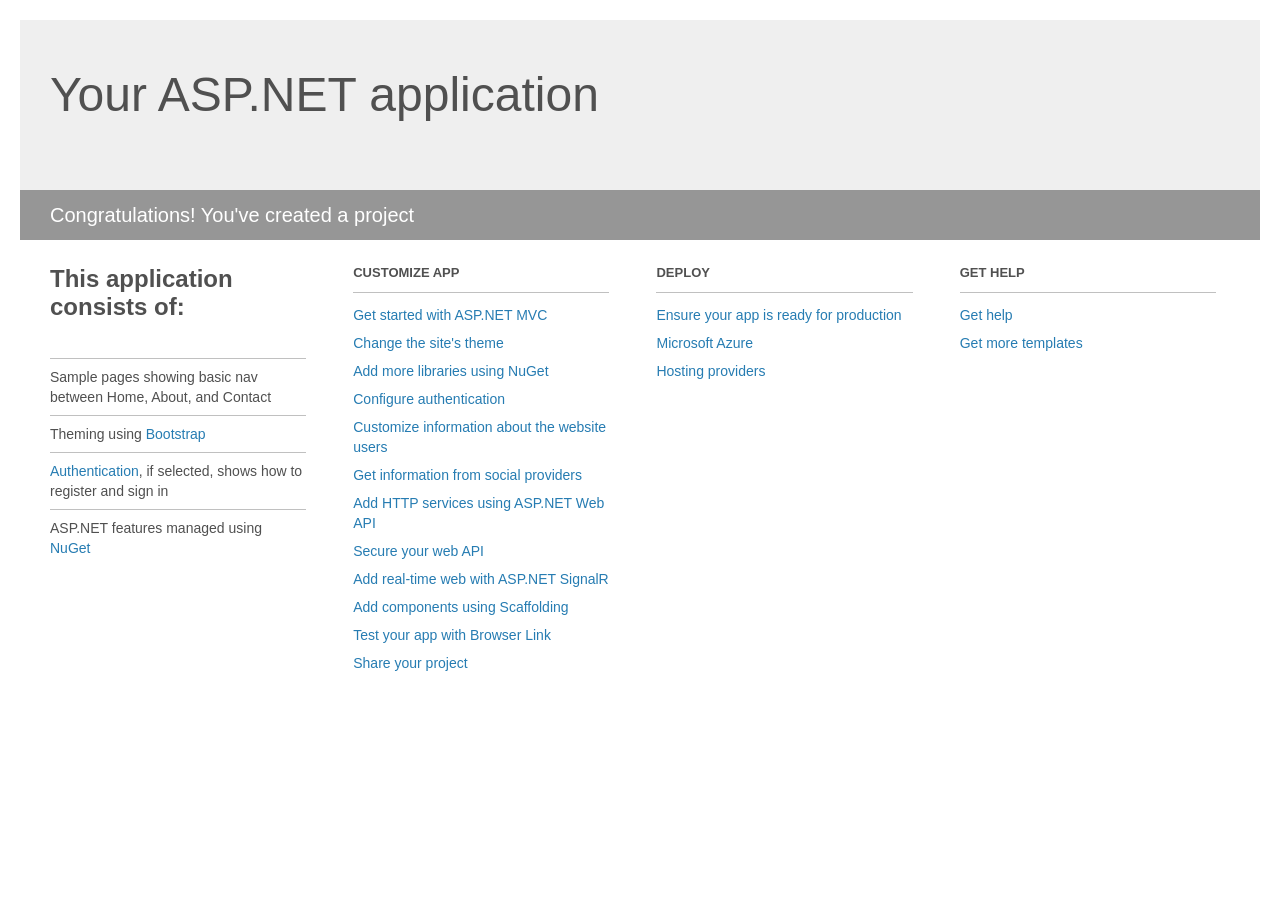
<file: Ghost/Project_Readme.html>
﻿<!DOCTYPE html>
<html lang="en">
<head>
    <meta charset="utf-8" />
    <title>Your ASP.NET application</title>
    <style>
        body {
            background: #fff;
            color: #505050;
            font: 14px 'Segoe UI', tahoma, arial, helvetica, sans-serif;
            margin: 20px;
            padding: 0;
        }

        #header {
            background: #efefef;
            padding: 0;
        }

        h1 {
            font-size: 48px;
            font-weight: normal;
            margin: 0;
            padding: 0 30px;
            line-height: 150px;
        }

        p {
            font-size: 20px;
            color: #fff;
            background: #969696;
            padding: 0 30px;
            line-height: 50px;
        }

        #main {
            padding: 5px 30px;
        }

        .section {
            width: 21.7%;
            float: left;
            margin: 0 0 0 4%;
        }

            .section h2 {
                font-size: 13px;
                text-transform: uppercase;
                margin: 0;
                border-bottom: 1px solid silver;
                padding-bottom: 12px;
                margin-bottom: 8px;
            }

            .section.first {
                margin-left: 0;
            }

                .section.first h2 {
                    font-size: 24px;
                    text-transform: none;
                    margin-bottom: 25px;
                    border: none;
                }

                .section.first li {
                    border-top: 1px solid silver;
                    padding: 8px 0;
                }

            .section.last {
                margin-right: 0;
            }

        ul {
            list-style: none;
            padding: 0;
            margin: 0;
            line-height: 20px;
        }

        li {
            padding: 4px 0;
        }

        a {
            color: #267cb2;
            text-decoration: none;
        }

            a:hover {
                text-decoration: underline;
            }
    </style>
</head>
<body>

    <div id="header">
        <h1>Your ASP.NET application</h1>
        <p>Congratulations! You've created a project</p>
    </div>

    <div id="main">
        <div class="section first">
            <h2>This application consists of:</h2>
            <ul>
                <li>Sample pages showing basic nav between Home, About, and Contact</li>
                <li>Theming using <a href="http://go.microsoft.com/fwlink/?LinkID=615519">Bootstrap</a></li>
                <li><a href="http://go.microsoft.com/fwlink/?LinkID=615520">Authentication</a>, if selected, shows how to register and sign in</li>
                <li>ASP.NET features managed using <a href="http://go.microsoft.com/fwlink/?LinkID=320756">NuGet</a></li>
            </ul>
        </div>

        <div class="section">
            <h2>Customize app</h2>
            <ul>
                <li><a href="http://go.microsoft.com/fwlink/?LinkID=615541">Get started with ASP.NET MVC</a></li>
                <li><a href="http://go.microsoft.com/fwlink/?LinkID=615523">Change the site's theme</a></li>
                <li><a href="http://go.microsoft.com/fwlink/?LinkID=615524">Add more libraries using NuGet</a></li>
                <li><a href="http://go.microsoft.com/fwlink/?LinkID=615542">Configure authentication</a></li>
                <li><a href="http://go.microsoft.com/fwlink/?LinkID=615526">Customize information about the website users</a></li>
                <li><a href="http://go.microsoft.com/fwlink/?LinkID=615527">Get information from social providers</a></li>
                <li><a href="http://go.microsoft.com/fwlink/?LinkID=615528">Add HTTP services using ASP.NET Web API</a></li>
                <li><a href="http://go.microsoft.com/fwlink/?LinkID=615529">Secure your web API</a></li>
                <li><a href="http://go.microsoft.com/fwlink/?LinkID=615530">Add real-time web with ASP.NET SignalR</a></li>
                <li><a href="http://go.microsoft.com/fwlink/?LinkID=615531">Add components using Scaffolding</a></li>
                <li><a href="http://go.microsoft.com/fwlink/?LinkID=615532">Test your app with Browser Link</a></li>
                <li><a href="http://go.microsoft.com/fwlink/?LinkID=615533">Share your project</a></li>
            </ul>
        </div>

        <div class="section">
            <h2>Deploy</h2>
            <ul>
                <li><a href="http://go.microsoft.com/fwlink/?LinkID=615534">Ensure your app is ready for production</a></li>
                <li><a href="http://go.microsoft.com/fwlink/?LinkID=615535">Microsoft Azure</a></li>
                <li><a href="http://go.microsoft.com/fwlink/?LinkID=615536">Hosting providers</a></li>
            </ul>
        </div>

        <div class="section last">
            <h2>Get help</h2>
            <ul>
                <li><a href="http://go.microsoft.com/fwlink/?LinkID=615537">Get help</a></li>
                <li><a href="http://go.microsoft.com/fwlink/?LinkID=615538">Get more templates</a></li>
            </ul>
        </div>
    </div>

</body>
</html>
</file>
